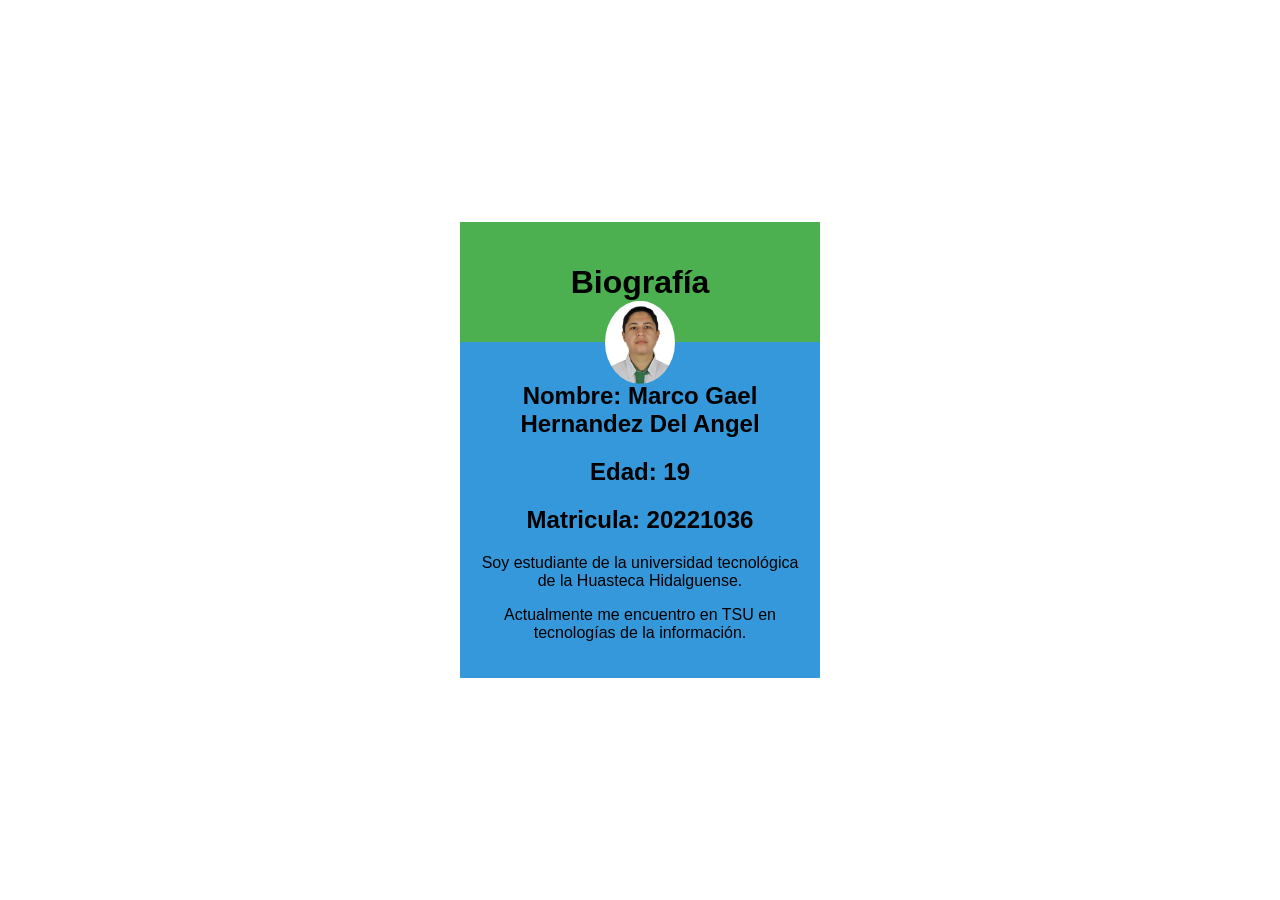
<file: index.html>
<!DOCTYPE html>
<html lang="en">

<head>
    <meta charset="UTF-8">
    <meta name="viewport" content="width=device-width, initial-scale=1.0">
    <link rel="stylesheet" href="style.css">
    <title>inicio</title>
</head>

<body>
    <div class="container">
        <div class="verde">
            <h1>Biografía</h1>
        </div>
        <div class="imagen">
            <img src="imagen1.jpg" alt="Imagen circular">
        </div>
        <div class="azul">
            <h2>Nombre: Marco Gael Hernandez Del Angel</h2>
            <h2>Edad: 19</h2>
            <h2>Matricula: 20221036</h2>
            <p>Soy estudiante de la universidad tecnológica de la Huasteca Hidalguense.</p>
            <p>Actualmente me encuentro en TSU en tecnologías de la información.</p>
        </div>
    </div>
</body>
</html>
</file>
<file: style.css>
body {
    margin: 0;
    font-family: Arial, sans-serif;
}

.container {
    position: relative;
    display: flex;
    flex-direction: column;
    align-items: center;
    justify-content: center;
    height: 100vh;
    max-width: 400px; 
    margin: 0 auto; 
    padding: 20px; 
    box-sizing: border-box; 
}

.verde,
.azul {
    width: 100%;
    text-align: center;
    padding: 20px;
    box-sizing: border-box; 
}

.verde {
    background-color: #4CAF50;
}

.azul {
    background-color: #3498db;
}

.imagen {
    position: absolute; 
    top: 50%;
    left: 50%;
    transform: translate(-50%, -172%); 
    z-index: 1; 
}

img {
    width: 70px; 
    height: auto;
    border-radius: 100%;
}
</file>
